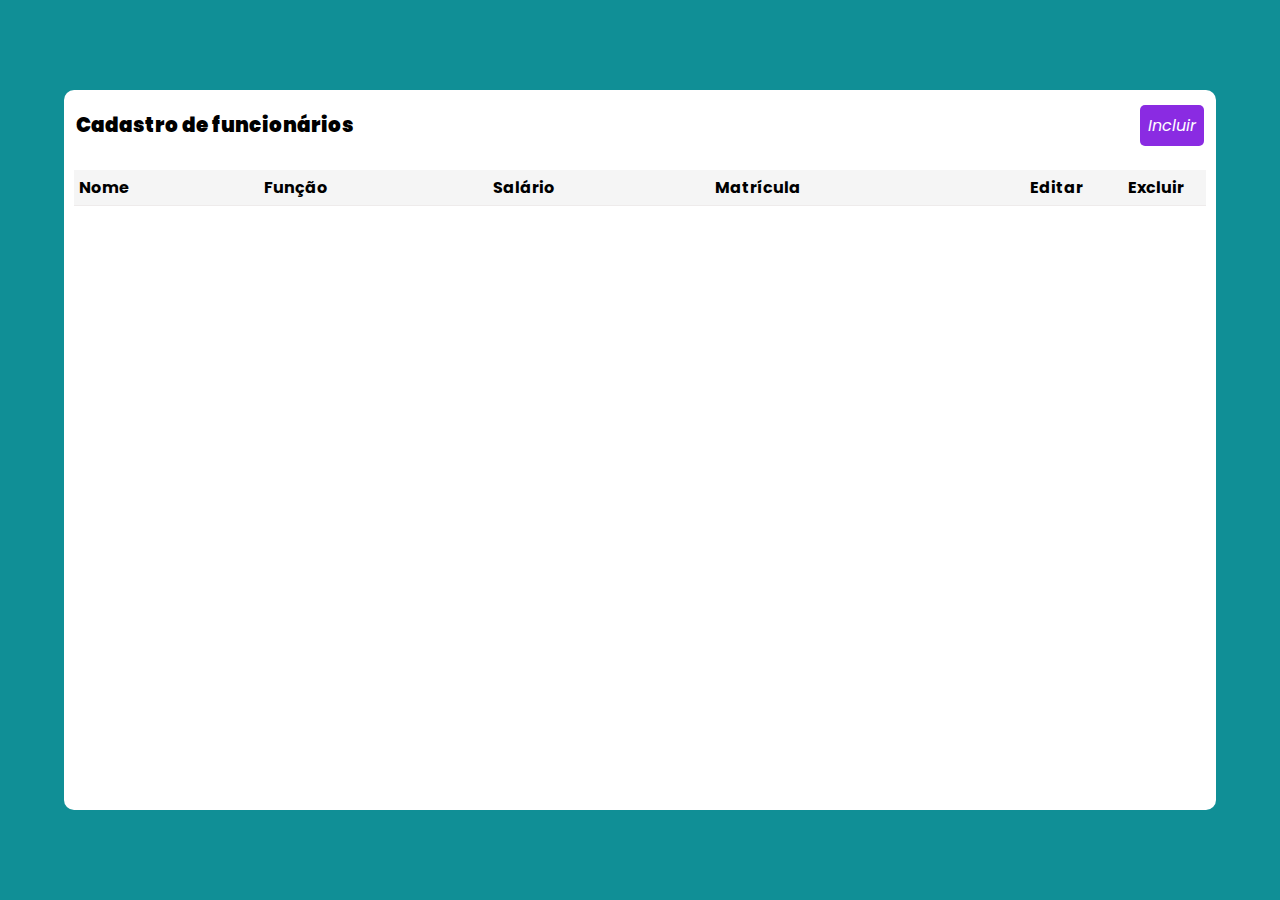
<file: projeto pratico/index.html>
<!DOCTYPE html>
<html lang="pt-br">
<head>
    <meta charset="UTF-8">
    <meta name="viewport" content="width=device-width, initial-scale=1.0">
    <title>Crud</title>
    <link rel="stylesheet" href="style.css">
    <link href="https://unpkg.com/boxicons@2.1.1/css/boxicons.min.css" rel="stylesheet">
</head>

<body>
    <div class="container">
        <div class="header">
            <span> Cadastro de funcionários</span>
            <button onclick="openModal()" id="new">  <i>Incluir</i></button>
        </div>

        <div class="divTable">
            <table>
                <thead>
                <tr>
                    <th>Nome</th>
                    <th>Função</th>
                    <th>Salário</th>
                    <th>Matrícula</th>
                    <th class="acao">Editar</th>
                    <th class="acao">Excluir</th>
                </tr>
                </thead>
                <tbody>

                </tbody>
            </table>
        </div>
        <div class="modal-container">
            <div class="modal">
                <form>
                    <label for="m-nome">Nome</label>
                    <input id="m-nome" type="text" required>

                    <label for="m-funcao">Função</label>
                    <input id="m-funcao" type="text" required>
                     
                    <label for="m-matricula">Matrícula</label>
                    <input id="m-matricula" type="number" required>

                    <label for="m-salario">Salário</label>
                    <input id="m-salario" type="text" required>
                    <button id="brnsalvar">Salvar</button>
                </form>
            </div>
        </div>
    </div>
    <script src="script.js"></script>
</body>
</html>
</file>
<file: projeto pratico/style.css>
@import url("https://fonts.googleapis.com/css2?family=Poppins:ital,wght@0,100;0,200;0,300;0,400;0,500;0,600;0,700;0,800;0,900;1,100;1,200;1,300;1,400;1,500;1,600;1,700;1,800;1,900&display=swap");

* {
    margin: 0;
    padding: 0;
    box-sizing: border-box;
    font-family: 'Poppins', sans-serif;
}

body {
    width: 100vw;
    height: 100vh;
    display: flex;
    align-items: center;
    justify-content: center;
    background-color: #108f96;
}

button {
    cursor: pointer;
}

.container {
    width: 90%;
    height: 80%;
    border-radius: 10px;
    background: white;
}

.header {
    min-height: 70px;
    display: flex;
    align-items: center;
    justify-content: space-between;
    margin: auto 12px;
}

.header span {
    font-weight: 900;
    font-size: 20px;
    word-break: break-all;
}

#new {
    font-size: 16px;
    padding: 8px;
    border-radius: 5px;
    border: none;
    color: white;
    background-color: blueviolet;
}

.divTable {
    padding: 10px;
    width: auto;
    height: inherit;
    overflow: auto;
}

.divTable::-webkit-scrollbar {
    width: 12px;
    background-color: whitesmoke;
}

.divTable::-webkit-scrollbar-thumb {
    border: 10px;
    background-color: darkgrey;
}

.divTable::-webkit-scrollbar-thumb {
    border-radius: 10px;
    background-color: darkgray;
}

table {
    width: 100%;
    border-spacing: 10px;
    word-break: break-all;
    border-collapse: collapse;
}

thead {
    background-color: whitesmoke;
}

tr {
    border-bottom: 1px solid rgb(238, 235, 235) !important;
}

tbody tr td {
    vertical-align: text-top;
    padding: 6px;
    margin: 50px;
}

thead tr th {
    padding: 5px;
    text-align: start;
    margin-bottom: 50px;
}

tbody tr {
    margin-bottom: 50px;
}

thead tr th.acao {
    width: 100px !important;
    text-align: center;
}

tbody tr td.acao {
    text-align: center;
}

@media (max-width: 700px) {
    body {
        font-size: 10px;
    }

    .header span {
        font-size: 10px;
    }

    #new {
        padding: 5px;
        font-size: 10px;
    }

    thead tr th.acao {
        width: auto !important;
    }

    td button i {
        font-size: 20px !important;
    }

    td button i:first-child {
        margin-right: 0;
    }

    .modal label {
        font-size: 12px !important;
    }
}

.modal-container {
    width: 100vw;
    height: 100vh;
    position: fixed;
    top: 0;
    left: 0;
    background-color: #069fff;
    display: none;
    z-index: 999;
    align-items: center;
    justify-content: center;
}

.modal {
    display: flex;
    flex-direction: column;
    align-items: center;
    padding: 40px;
    background-color: white;
    border-radius: 10px;
    width: 50%;
}

.modal label {
    font-size: 14px;
    width: 100%;
}

.modal input {
    width: 100%;
    outline: none;
    padding: 5px 10px;
    width: 100%;
    margin-bottom: 20px;
    border-bottom: none;
    border-top: none;
    border-right: none;
    border-left: none;
}

.modal button {
    width: 100%;
    margin: 10px auto;
    outline: none;
    border-radius: 20px;
    padding: 5px 10px;
    width: 100%;
    border: none;
    background-color: rgb(57, 57, 226);
    color: white;
}

.active .modal {
    animation: modal .4s;
}

@keyframes modal {
    from {
        opacity: 1;
        transform: translate3d(0, 0, 0);
    }
}

td button {
    border: none;
    outline: none;
    background: transparent;
}

td button i {
    font-size: 25px;
}

td button i:first-child {
    margin-right: 10px;
}
</file>
